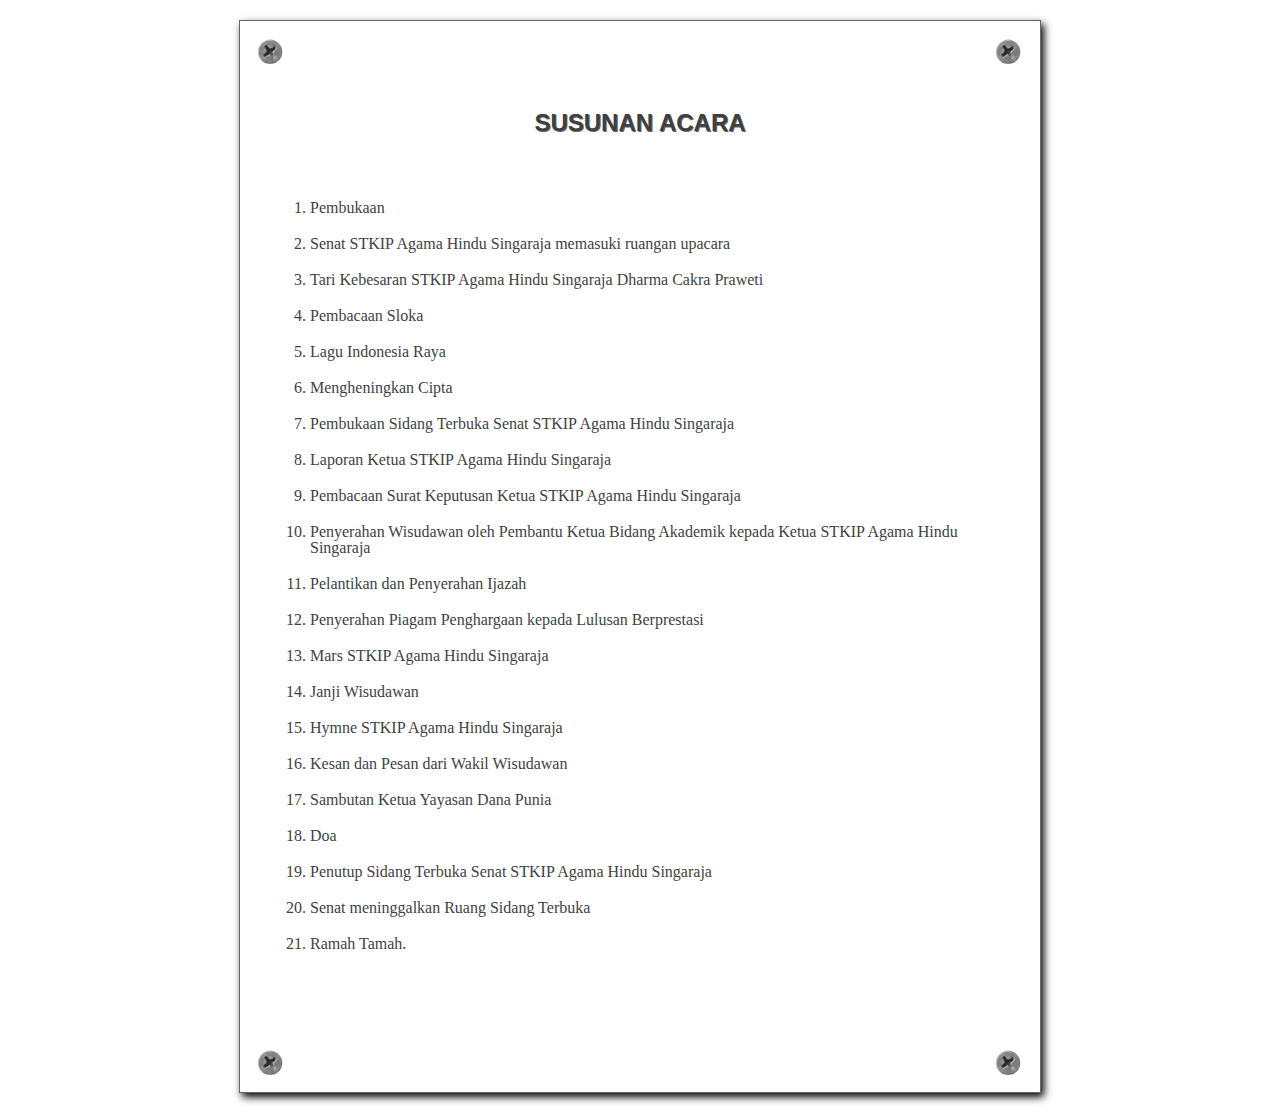
<file: susunan_acara.html>
<!DOCTYPE html>
<html lang="en">

<head>
    <meta charset="UTF-8">
    <meta http-equiv="X-UA-Compatible" content="IE=edge">
    <meta name="viewport" content="width=device-width, initial-scale=1.0">
    <!-- Judul Website -->
    <title>Susunan Acara Wisuda STKIP AGAMA HINDU SINGARAJA</title>

    <!-- favicon -->
    <link rel="shortcut icon" href="https://img.icons8.com/office/2x/graduation-cap.png" type="image/x-icon">

    <!-- CSS -->
    <link rel="stylesheet" href="style.css">

    <!-- Google Font -->
    <link href="https://fonts.googleapis.com/css2?family=Dancing+Script:wght@700&display=swap" rel="stylesheet">

</head>

<body>

    <!-- Container -->
    <div class="container">

        <!-- Paku -->
        <div class="paku">
            <img src="paku.png" alt="">
            <img src="paku.png" alt="">
        </div>

        <!-- Header -->
        <div class="header">

            <!-- Header Text -->
            <h1 class="header-text">SUSUNAN ACARA</h1>

        </div>

        <!-- Undangan -->
        <div class="undangan">
            <ol>
                <li>Pembukaan</li>
                <li>Senat STKIP Agama Hindu Singaraja memasuki ruangan upacara</li>
                <li>Tari Kebesaran STKIP Agama Hindu Singaraja Dharma Cakra Praweti</li>
                <li>Pembacaan Sloka</li>
                <li>Lagu Indonesia Raya</li>
                <li>Mengheningkan Cipta</li>
                <li>Pembukaan Sidang Terbuka Senat STKIP Agama Hindu Singaraja</li>
                <li>Laporan Ketua STKIP Agama Hindu Singaraja</li>
                <li>Pembacaan Surat Keputusan Ketua STKIP Agama Hindu Singaraja</li>
                <li>Penyerahan Wisudawan oleh Pembantu Ketua Bidang Akademik kepada Ketua STKIP Agama Hindu Singaraja
                </li>
                <li>Pelantikan dan Penyerahan Ijazah</li>
                <li>Penyerahan Piagam Penghargaan kepada Lulusan Berprestasi</li>
                <li>Mars STKIP Agama Hindu Singaraja</li>
                <li>Janji Wisudawan</li>
                <li>Hymne STKIP Agama Hindu Singaraja</li>
                <li>Kesan dan Pesan dari Wakil Wisudawan</li>
                <li>Sambutan Ketua Yayasan Dana Punia</li>
                <li>Doa</li>
                <li>Penutup Sidang Terbuka Senat STKIP Agama Hindu Singaraja</li>
                <li>Senat meninggalkan Ruang Sidang Terbuka</li>
                <li>Ramah Tamah.</li>
            </ol>
        </div>

        <!-- Paku -->
        <div class="paku">
            <img src="paku.png" alt="">
            <img src="paku.png" alt="">
        </div>

    </div>

</body>

</html>
</file>
<file: style.css>
html, body, div, span, applet, object, iframe,
h1, h2, h3, h4, h5, h6, p, blockquote, pre,
a, abbr, acronym, address, big, cite, code,
del, dfn, em, img, ins, kbd, q, s, samp,
small, strike, strong, sub, sup, tt, var,
b, u, i, center,
dl, dt, dd, ol, ul, li,
fieldset, form, label, legend,
table, caption, tbody, tfoot, thead, tr, th, td,
article, aside, canvas, details, embed,
figure, figcaption, footer, header, hgroup,
menu, nav, output, ruby, section, summary,
time, mark, audio, video {
  margin: 0;
  padding: 0;
  border: 0;
  font-size: 100%;
  font: inherit;
  vertical-align: baseline;
}

/* HTML5 display-role reset for older browsers */
article, aside, details, figcaption, figure,
footer, header, hgroup, menu, nav, section {
  display: block;
}

body {
  line-height: 1;
}

ol, ul {
  list-style: none;
}

blockquote, q {
  quotes: none;
}

blockquote:before, blockquote:after,
q:before, q:after {
  content: '';
  content: none;
}

table {
  border-collapse: collapse;
  border-spacing: 0;
}

body {
  background: url("https://www.pixeden.com/media/k2/galleries/220/002-wood-melamine-subttle-pattern-background-pat.jpg");
}

body a {
  color: #3333a1;
  text-decoration: none;
}

body a:hover {
  text-decoration: underline;
}

.container {
  margin: 20px auto;
  width: 800px;
  height: -webkit-max-content;
  height: -moz-max-content;
  height: max-content;
  border: 1px solid #666666;
  background: url("https://i.pinimg.com/736x/d7/39/53/d7395358fcd0b0c671bd0ae05b5ba5eb--paper-texture-old-paper.jpg") no-repeat;
  background-size: cover;
  -webkit-box-shadow: 3px 4px 8px black;
          box-shadow: 3px 4px 8px black;
}

@media (max-width: 768px) {
  .container {
    width: 600px;
  }
}

@media (max-width: 600px) {
  .container {
    width: 460px;
  }
}

@media (max-width: 480px) {
  .container {
    width: 380px;
  }
}

.container .paku {
  display: -webkit-box;
  display: -ms-flexbox;
  display: flex;
  -webkit-box-pack: justify;
      -ms-flex-pack: justify;
          justify-content: space-between;
}

.container .paku img {
  height: 60px;
}

@media (max-width: 600px) {
  .container .paku img {
    height: 45px;
  }
}

.container .header {
  width: 100%;
  height: -webkit-max-content;
  height: -moz-max-content;
  height: max-content;
  padding: 15px 0 20px;
}

@media (max-width: 768px) {
  .container .header {
    padding: 0 0 20px;
  }
}

@media (max-width: 600px) {
  .container .header {
    padding: 0 0 15px;
  }
}

@media (max-width: 480px) {
  .container .header {
    padding: 0 0 10px;
  }
}

.container .header .header-image {
  display: -webkit-box;
  display: -ms-flexbox;
  display: flex;
  -webkit-box-pack: center;
      -ms-flex-pack: center;
          justify-content: center;
}

@media (max-width: 600px) {
  .container .header .header-image {
    height: 135px;
  }
}

@media (max-width: 480px) {
  .container .header .header-image {
    height: 115px;
  }
}

.container .header .header-text {
  margin: 15px 0;
  font-size: 24px;
  font-family: sans-serif;
  font-weight: 600;
  text-align: center;
  color: #3f3f3f;
  text-shadow: 1px 1px #686868;
}

@media (max-width: 768px) {
  .container .header .header-text {
    font-size: 22px;
  }
}

@media (max-width: 600px) {
  .container .header .header-text {
    font-size: 20px;
    text-shadow: none;
  }
}

@media (max-width: 480px) {
  .container .header .header-text {
    font-size: 17px;
  }
}

.container .undangan {
  margin: 0 0 50px;
  width: 100%;
  height: -webkit-max-content;
  height: -moz-max-content;
  height: max-content;
  padding: 10px 70px;
  -webkit-box-sizing: border-box;
          box-sizing: border-box;
  font-family: cursive;
  font-size: 17px;
  color: #424242;
}

@media (max-width: 768px) {
  .container .undangan {
    padding: 10px 35px;
  }
}

@media (max-width: 600px) {
  .container .undangan {
    padding: 10px 25px;
    font-size: 16px;
  }
}

@media (max-width: 480px) {
  .container .undangan {
    padding: 10px 20px;
  }
}

.container .undangan p, .container .undangan h2 {
  margin: 12px 0;
}

.container .undangan table {
  margin: 15px 40px;
}

.container .undangan table tr td {
  padding: 12px;
}

@media (max-width: 768px) {
  .container .undangan table tr td {
    padding: 8px;
  }
}

@media (max-width: 600px) {
  .container .undangan table tr td {
    padding: 6px 0;
  }
}

.container .undangan ol {
  list-style: decimal;
}

@media (max-width: 600px) {
  .container .undangan ol {
    padding: 10px 25px;
  }
}

@media (max-width: 480px) {
  .container .undangan ol {
    padding: 10px 20px;
  }
}

.container .undangan ol li {
  margin: 20px 0;
  font-size: 16px;
}

.container .countdown-title {
  text-align: center;
  font-family: sans-serif;
  font-size: 21px;
  font-weight: 600;
  color: #404040;
}

@media (max-width: 768px) {
  .container .countdown-title {
    font-size: 20px;
  }
}

@media (max-width: 600px) {
  .container .countdown-title {
    font-size: 19px;
  }
}

@media (max-width: 480px) {
  .container .countdown-title {
    font-size: 17px;
  }
}

.container .countdown {
  margin: 20px auto 40px;
  width: 600px;
  height: -webkit-max-content;
  height: -moz-max-content;
  height: max-content;
  display: -webkit-box;
  display: -ms-flexbox;
  display: flex;
  -webkit-box-pack: justify;
      -ms-flex-pack: justify;
          justify-content: space-between;
}

@media (max-width: 768px) {
  .container .countdown {
    width: 500px;
  }
}

@media (max-width: 600px) {
  .container .countdown {
    width: 400px;
  }
}

@media (max-width: 480px) {
  .container .countdown {
    width: 350px;
  }
}

.container .countdown .hari, .container .countdown .jam, .container .countdown .menit, .container .countdown .detik {
  width: 23%;
  padding: 12px 0;
  text-align: center;
  font-family: sans-serif;
  font-size: 17px;
  font-weight: 600;
  color: #404040;
  border: 1px solid #404040;
}

@media (max-width: 600px) {
  .container .countdown .hari, .container .countdown .jam, .container .countdown .menit, .container .countdown .detik {
    font-size: 16px;
  }
}

@media (max-width: 480px) {
  .container .countdown .hari, .container .countdown .jam, .container .countdown .menit, .container .countdown .detik {
    font-size: 15px;
  }
}

.container .gMap {
  margin: 0 auto;
  position: relative;
  text-align: right;
  height: 400px;
  width: 600px;
  border: 1px solid black;
}

@media (max-width: 768px) {
  .container .gMap {
    width: 500px;
  }
}

@media (max-width: 600px) {
  .container .gMap {
    width: 400px;
  }
}

@media (max-width: 480px) {
  .container .gMap {
    width: 350px;
    height: 300px;
  }
}

.container .gmap_canvas {
  overflow: hidden;
  background: none !important;
  height: 400px;
  width: 600px;
}

@media (max-width: 768px) {
  .container .gmap_canvas {
    width: 500px;
  }
}

@media (max-width: 600px) {
  .container .gmap_canvas {
    width: 400px;
  }
}

@media (max-width: 480px) {
  .container .gmap_canvas {
    width: 350px;
    height: 300px;
  }
}

.container footer {
  padding: 80px 50px 0;
  text-align: right;
  font-family: cursive;
  font-size: 18px;
  color: #404040;
}

.container footer .signature {
  height: 50px;
  margin: 30px 0 0;
}

@media (max-width: 600px) {
  .container footer .signature {
    height: 45px;
    margin: 20px 0 0;
  }
}

@media (max-width: 480px) {
  .container footer .signature {
    height: 40px;
    margin: 25px 0 0;
  }
}
/*# sourceMappingURL=style.css.map */
</file>
